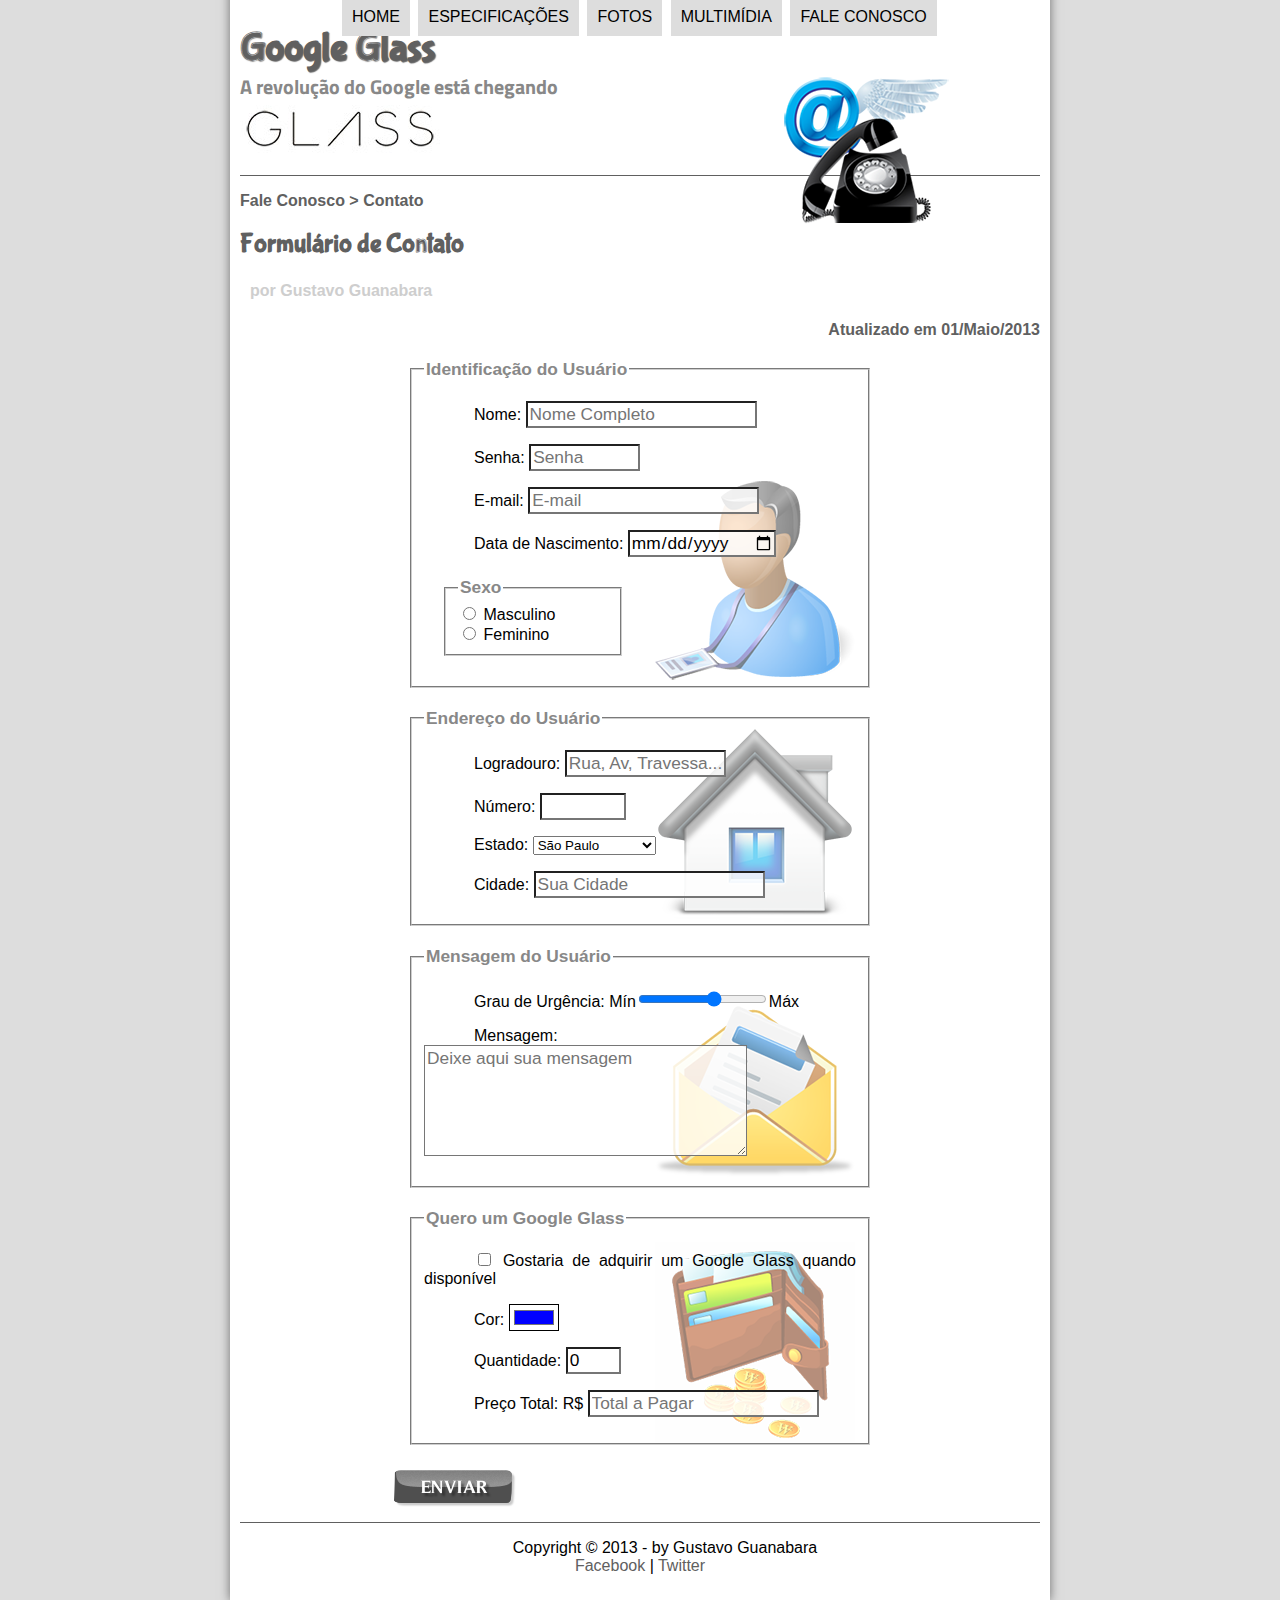
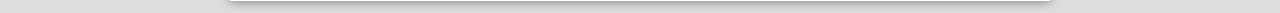
<file: fale-conosco.html>
<!DOCTYPE html>
<html lang="pt-br">

<head>
    <meta charset="UTF-8">
    <meta name="viewport" content="width=device-width, initial-scale=1.0">
    <title>Tudo sobre Google Glass</title>
    <link rel="stylesheet" type="text/css" href="_css/estilo.css">
    <link rel="stylesheet" type="text/css" href="_css/form.css">
    <script src="_javascript/funcoes.js"></script>
    <script>
        function calc_total() {
            var qtd = parseInt(document.getElementById('cQtd').value);
            tot = qtd * 1500;
            document.getElementById('cTot').value = tot;
        }
    </script>
</head>

<body>
    <div id="interface">
        <header id="cabecalho">
            <hgroup>
                <h1>Google Glass</h1>
                <h2>A revolução do Google está chegando</h2>
            </hgroup>
            <img id="icone" src="_imagens/contato.png">
            <nav id="menu">
                <h1>Menu Principal</h1>
                <ul type="disc">
                    <!-- Lista Nao Ordenada  UL || Lista Ordenada OL-->
                    <li onmouseover="mudaFoto('_imagens/home.png')" onmouseout="mudaFoto('_imagens/contato.png')"><a href="index.html">Home</a></li> 
                    <li onmouseover="mudaFoto('_imagens/especificacoes.png')" onmouseout="mudaFoto('_imagens/contato.png')"><a href="specs.html">Especificações</a></li>
                    <li onmouseover="mudaFoto('_imagens/fotos.png')" onmouseout="mudaFoto('_imagens/contato.png')"><a href="fotos.html">Fotos</a></li>
                    <li onmouseover="mudaFoto('_imagens/multimidia.png')" onmouseout="mudaFoto('_imagens/contato.png')"><a href="multimidia.html">Multimídia</a></li>
                    <li onmouseover="mudaFoto('_imagens/contato.png')" onmouseout="mudaFoto('_imagens/contato.png')"><a href="fale-conosco.html">Fale conosco</a></li>
                </ul>
            </nav>
        </header>
        <section id="corpo-full">
            <article id="noticia-principal">
                <header id="cabecalho-artigo">
                    <hgroup>
                        <h3>Fale Conosco > Contato</h3>
                        <h1>Formulário de Contato</h1>
                        <h2>por Gustavo Guanabara</h2>
                        <h3 class="direita">Atualizado em 01/Maio/2013</h3>
                    </hgroup>
                </header>
            </article>
        </section>

        <form method="POST" id="fContato" action="mailto:luis_felipero@hotmail.com" oninput="calc_total();">

        <fieldset id="usuario">
            <legend>Identificação do Usuário</legend>
            <p>
                <label for="cNome">Nome: </label>
                <input type="text" name="tNome" id="cNome" size="20" maxlength="30" placeholder="Nome Completo">
            </p>

            <p>
                <label for="cSenha">Senha: </label>
                <input type="password" name="tSenha" id="cSenha" size="8" maxlength="8" placeholder="Senha">
            </p>
            
            <p>
                <label for="cEmail">E-mail: </label>
                <input type="email" name="tEmail" id="cEmail" size="20" maxlength="30" placeholder="E-mail">
            </p>
            
            <p>
                <label for="tData">Data de Nascimento: </label>
                <input type="date" name="tData" id="cData" placeholder="Data de Nascimento">
            </p>       
            
            <fieldset id="sexo">
                <legend>Sexo</legend>
                <input type="radio" name="tSexo" id="cMasc"> <label for="cMasc">Masculino</label><br>
                <input type="radio" name="tSexo" id="cFem"> <label for="cFem">Feminino</label>
            
            </fieldset>
        </fieldset>

        <fieldset id="endereco">
            
            <legend>Endereço do Usuário</legend>
            
            <p>
                Logradouro: 
                <input type="text" name="tRua" id="cRua" size="13" maxlength="80" placeholder="Rua, Av, Travessa...">
            </p>
            
            <p>
                Número: 
                <input type="number" name="tNum" id="cNum" min="0" max="1999">
            </p>
            
            <p> 
                <label for="cEst">Estado: </label>
                 <select name="tEst" id="cEst">
                     <optgroup label="Região Sudeste">
                        <option value="SP" selected>São Paulo</option>
                        <option value="RJ">Rio de Janeiro</option>
                        <option value="MG">Minas Gerais</option>
                     </optgroup>
                 </select> 
            </p>
            
            <p> 
                <label for="cCid">Cidade: </label>
                <input type="text" name="tCid" id="cCid" maxlength="40" size="20" placeholder="Sua Cidade" list="cidades">

            </p>
            <datalist id="cidades">
                <option value="São Paulo"></option>
                <option value="Osasco"></option>
                <option value="Guarulhos"></option>
            </datalist>
        </fieldset>
        
        <fieldset id="mensagem">
            <legend>Mensagem do Usuário</legend>
            <p>
                <label for="cUrg">Grau de Urgência: </label>
                Mín<input type="range" name="tUrg" id="cUrg" min="0" max="10" step="2">Máx
            </p>
            
            <p>
                <label for="cMsg">Mensagem: </label>
                <textarea name="tMsg" id="cMsg" cols="30" rows="5" placeholder="Deixe aqui sua mensagem"></textarea>
            </p>
            
        </fieldset>
        
        <fieldset id="pedido">
            <legend>Quero um Google Glass</legend>
            <p>
                <input type="checkbox" name="tPed" id="cPed">
                <label for="cPed">Gostaria de adquirir um Google Glass quando disponível</label>
            </p>

            <p>
                <label for="cCor">Cor: </label>
                <input type="color" name="tCor" id="cCor" value="#0000FF"> 
            </p>

            <p>
                <label for="cQtd">Quantidade: </label>
                <input type="number" name="tQtd" id="cQtd" min="0" max="5" value="0">
            </p>

            <p>
                <label for="cTot">Preço Total: R$ </label>
                <input type="text" name="tTot" id="cTot" placeholder="Total a Pagar" readonly>
            </p>
        </fieldset>
        
        <input type="image" name="tEnviar" id="cEnviar" src="_imagens/botao-enviar.png">

    </form>




<footer id="rodape">
    <p>
        Copyright &copy; 2013 - by Gustavo Guanabara <br />
        <a href="http://facebook.com/cursoemvideo" target="_blank">Facebook</a> |
        <a href="http://twitter.com\cursoemvideo" target="_blank">Twitter</a>
    </p>
</footer>
</div>
</body>
</html>
</file>
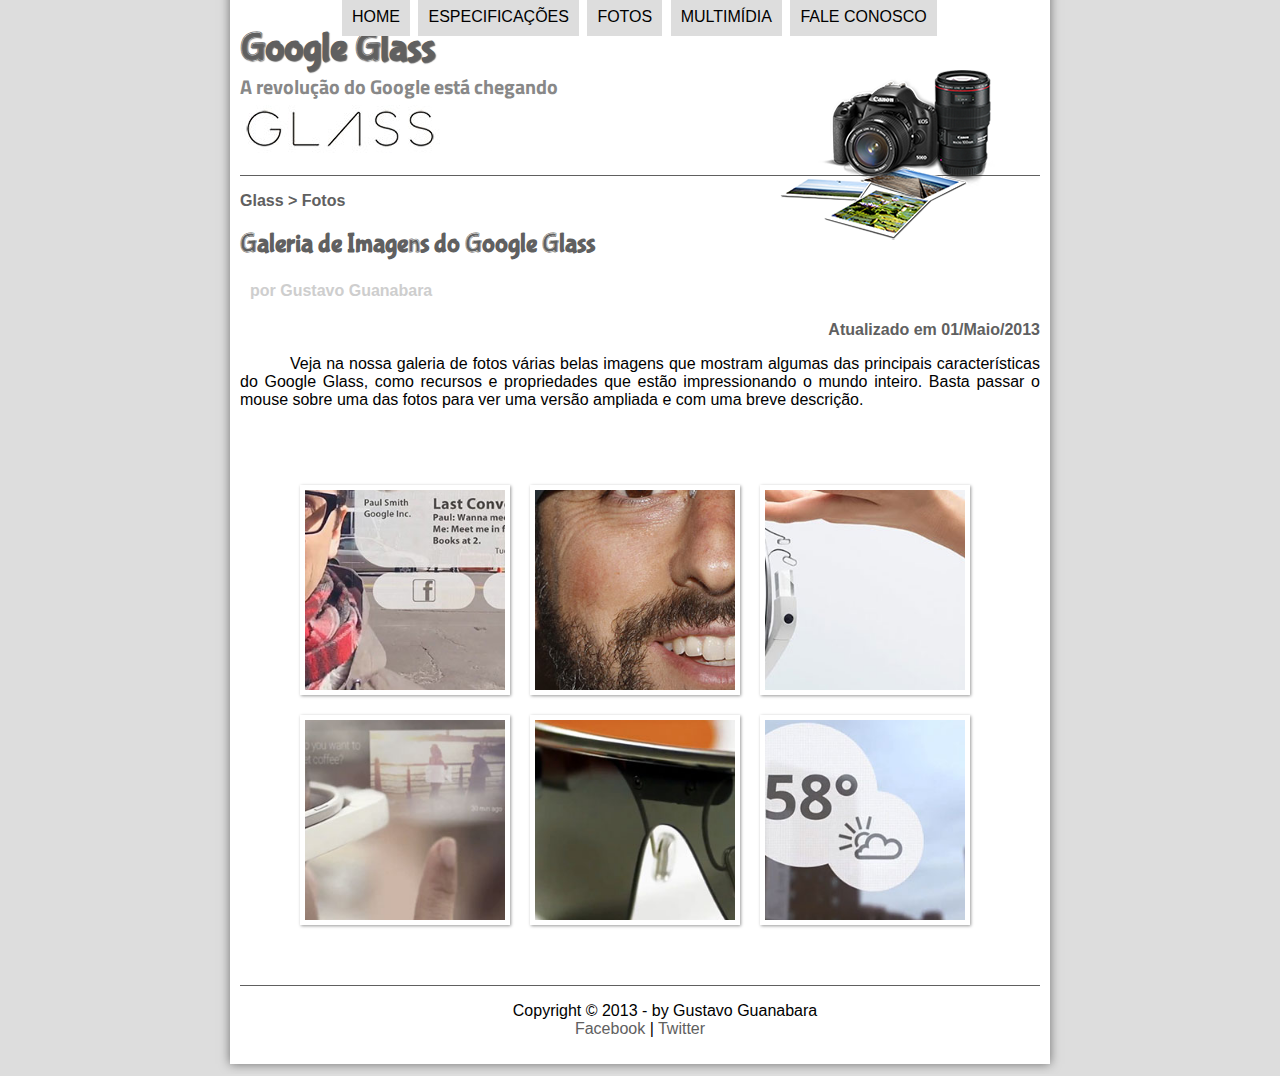
<file: fotos.html>
<!DOCTYPE html>
<html lang="pt-br">

<head>
    <meta charset="UTF-8">
    <meta name="viewport" content="width=device-width, initial-scale=1.0">
    <title>Tudo sobre Google Glass</title>
    <link rel="stylesheet" type="text/css" href="_css/estilo.css">
    <link rel="stylesheet" href="_css/fotos.css">
</head>

<script src="_javascript/funcoes.js"></script>
</script>

<body>
    <div id="interface">
        <header id="cabecalho">
            <hgroup>
                <h1>Google Glass</h1>
                <h2>A revolução do Google está chegando</h2>
            </hgroup>
            <img id="icone" src="_imagens/fotos.png">
            <nav id="menu">
                <h1>Menu Principal</h1>
                <ul type="disc">
                    <!-- Lista Nao Ordenada  UL || Lista Ordenada OL-->
                    <li onmouseover="mudaFoto('_imagens/home.png')" onmouseout="mudaFoto('_imagens/fotos.png')"><a href="index.html">Home</a></li> 
                    <li onmouseover="mudaFoto('_imagens/especificacoes.png')" onmouseout="mudaFoto('_imagens/fotos.png')"><a href="specs.html">Especificações</a></li>
                    <li onmouseover="mudaFoto('_imagens/fotos.png')" onmouseout="mudaFoto('_imagens/fotos.png')"><a href="fotos.html">Fotos</a></li>
                    <li onmouseover="mudaFoto('_imagens/multimidia.png')" onmouseout="mudaFoto('_imagens/fotos.png')"><a href="multimidia.html">Multimídia</a></li>
                    <li onmouseover="mudaFoto('_imagens/contato.png')" onmouseout="mudaFoto('_imagens/fotos.png')"><a href="fale-conosco.html">Fale conosco</a></li>
                </ul>
            </nav>
        </header>
        <section id="corpo-full">
            <article id="noticia-principal">
                <header id="cabecalho-artigo">
                    <hgroup>
                        <h3>Glass > Fotos</h3>
                        <h1>Galeria de Imagens do Google Glass</h1>
                        <h2>por Gustavo Guanabara</h2>
                        <h3 class="direita">Atualizado em 01/Maio/2013</h3>
                    </hgroup>
                </header>


               <p>Veja na nossa galeria de fotos várias belas imagens que mostram algumas das principais características do Google Glass, como recursos e propriedades que estão impressionando o mundo inteiro. Basta passar o mouse sobre uma das fotos para ver uma versão ampliada e com uma breve descrição.</p>

            <ul id="album-fotos">
                <li id="foto01"><span>Agenda e lembretes</span></li>
                <li id="foto02"><span>Sergey Brin usando o Glass</span></li>
                <li id="foto03"><span>Leve e compacto</span></li>
                <li id="foto04"><span>Sensação de uma tela de 50"</span></li>
                <li id="foto05"><span>Vários tipos de lente</span></li>
                <li id="foto06"><span>Informações importantes</span></li>
            </ul> 

            </article>
        </section>

<footer id="rodape">
    <p>
        Copyright &copy; 2013 - by Gustavo Guanabara <br />
        <a href="http://facebook.com/cursoemvideo" target="_blank">Facebook</a> |
        <a href="http://twitter.com\cursoemvideo" target="_blank">Twitter</a>
    </p>
</footer>
</div>
</body>
</html>
</file>
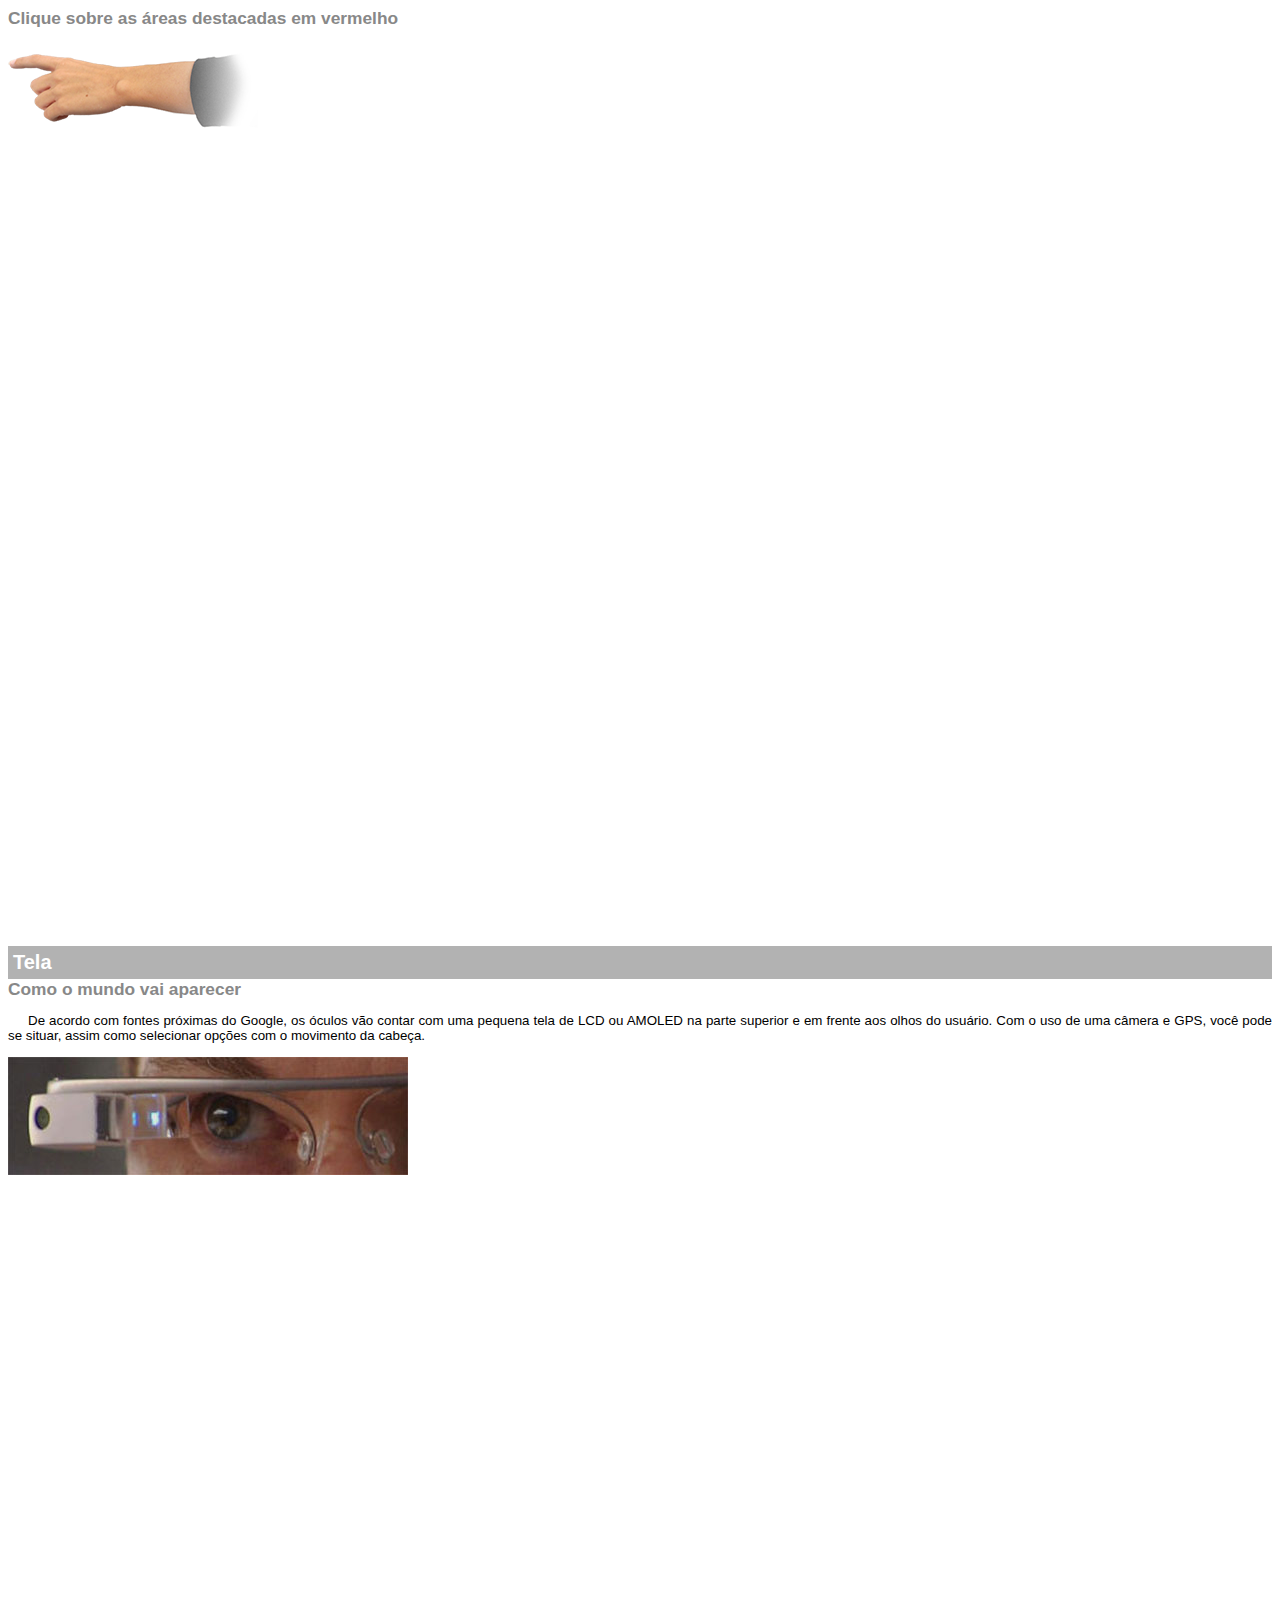
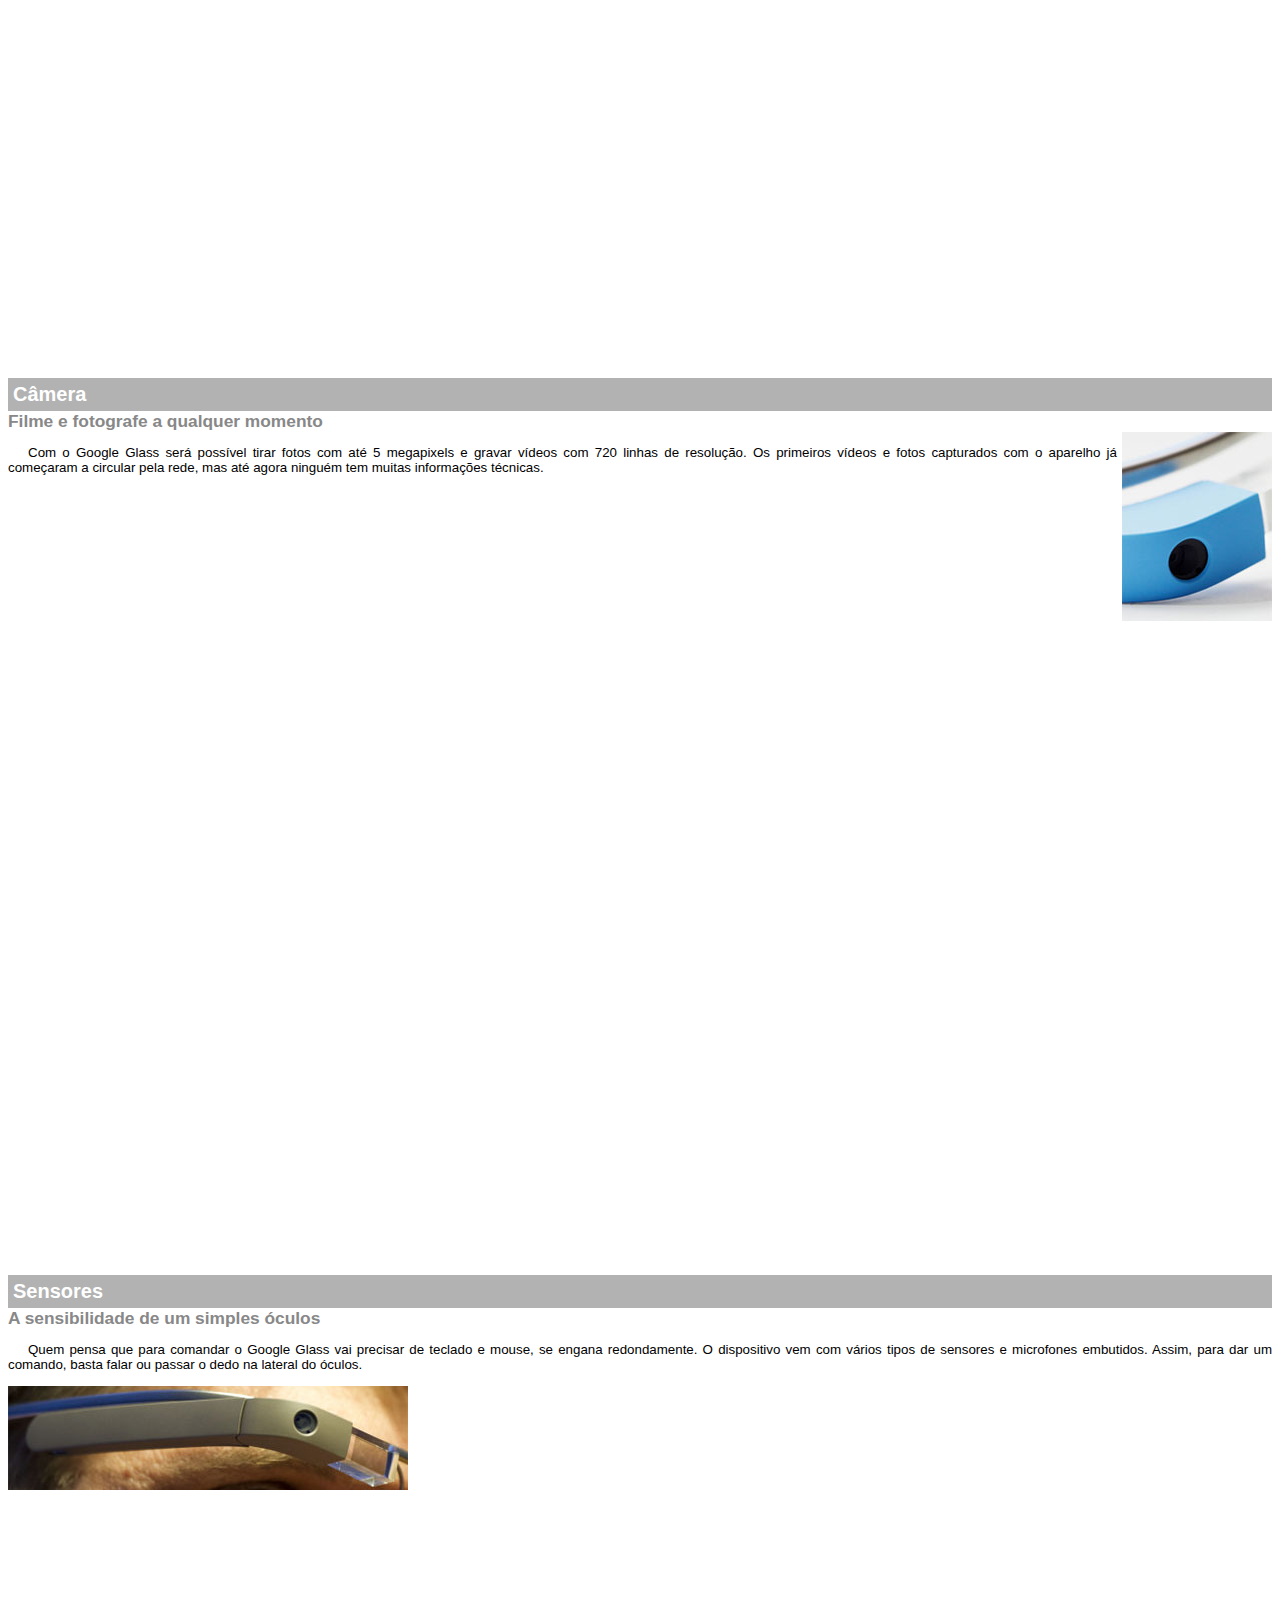
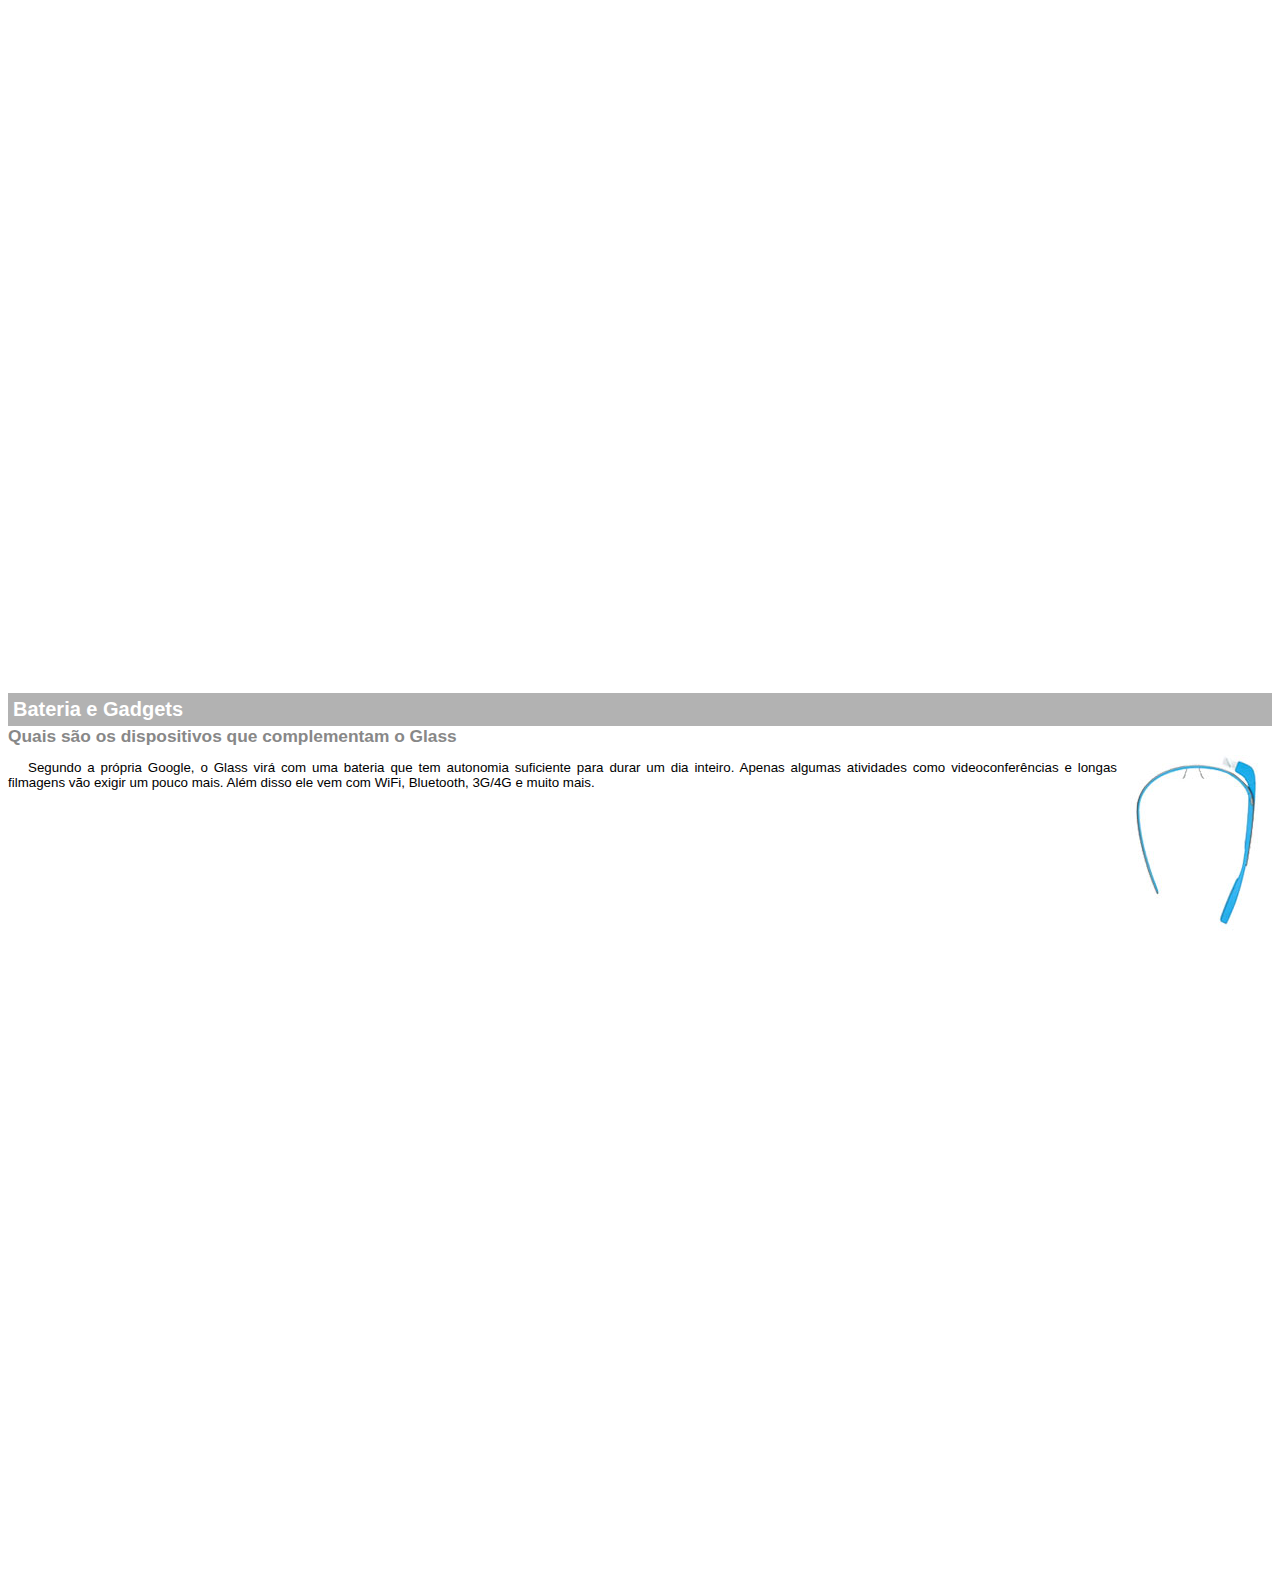
<file: google-glass.html>
<!DOCTYPE html>
<html lang="pt-br">

<head>
    <meta charset="UTF-8">
    <meta name="viewport" content="width=device-width, initial-scale=1.0">
    <title>Informações Sobre Google Glass</title>
    <style>
        body{
            font-family: Arial;
            font-size: 10pt;
        }
        p {
            text-align: justify;
            text-indent: 20px;
        }
        article h1 {
            font-size: 15pt;
            color: #ffffff;
            background-color: rgba(0, 0, 0, .3);
            padding: 5px;
            margin: 0px;
        }
        article h2 {
            font-size: 13pt;
            color: #888888;
            margin: 0px;
        }
        article {
            margin-bottom: 800px;
        }
        img.img-dir {
            display: block;
            float: right;
            margin-left: 5px;
        }
    </style>
</head>

<body>

    <article id="topo">
        <header>
            <h2>Clique sobre as áreas destacadas em vermelho</h2>
        </header>
        <img src="_imagens/mao.png" alt="Mão apontando para esquerda">
    </article>

    <article id="tela">
        <header>
            <h1>Tela</h1>
            <h2>Como o mundo vai aparecer</h2>
        </header>
    <p>De acordo com fontes próximas do Google, os óculos vão contar com uma pequena tela de LCD ou AMOLED na parte superior e em frente aos olhos do usuário. Com o uso de uma câmera e GPS, você pode se situar, assim como selecionar opções com o movimento da cabeça.</p>
    <img src="_imagens/det-tela.jpg" alt="Tela do Google Glass">
    </article>

    <article id="camera">
        <header>
            <h1>Câmera</h1>
            <h2>Filme e fotografe a qualquer momento</h2>
        </header>
        <img src="_imagens/det-camera.jpg" class="img-dir" alt="Camera do Google Glass">
        <p>Com o Google Glass será possível tirar fotos com até 5 megapixels e gravar vídeos com 720 linhas de resolução. Os primeiros vídeos e fotos capturados com o aparelho já começaram a circular pela rede, mas até agora ninguém tem muitas informações técnicas.</p>
    </article>

    <article id="sensores">
        <header>
            <h1>Sensores</h1>
            <h2>A sensibilidade de um simples óculos</h2>
        </header>
        <p>Quem pensa que para comandar o Google Glass vai precisar de teclado e mouse, se engana redondamente. O dispositivo vem com vários tipos de sensores e microfones embutidos. Assim, para dar um comando, basta falar ou passar o dedo na lateral do óculos.</p>
        <img src="_imagens/det-touch.jpg" alt="Sensores do Google Glass">
    </article>

    <article id="gadgets">
        <header>
            <h1>Bateria e Gadgets</h1>
            <h2>Quais são os dispositivos que complementam o Glass</h2>
        </header>
        <img src="_imagens/det-bateria.jpg" class="img-dir" alt="Bateria do Google Glass">
        <p>Segundo a própria Google, o Glass virá com uma bateria que tem autonomia suficiente para durar um dia inteiro. Apenas algumas atividades como videoconferências e longas filmagens vão exigir um pouco mais. Além disso ele vem com WiFi, Bluetooth, 3G/4G e muito mais.</p>
    </article>

</body>
</html>
</file>
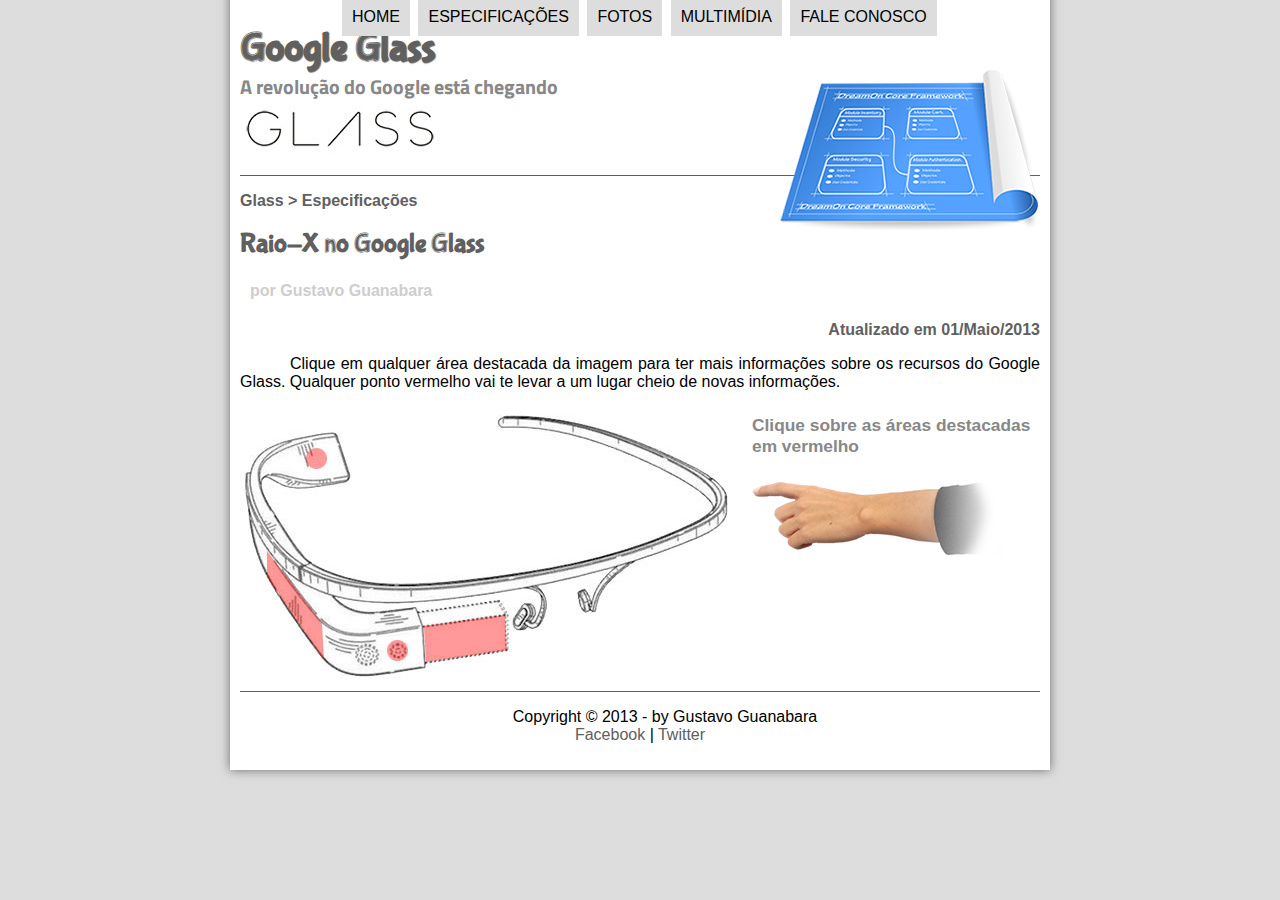
<file: specs.html>
<!DOCTYPE html>
<html lang="pt-br">

<head>
    <meta charset="UTF-8">
    <meta name="viewport" content="width=device-width, initial-scale=1.0">
    <title>Tudo sobre Google Glass</title>
    <link rel="stylesheet" type="text/css" href="_css/estilo.css">
    <link rel="stylesheet" href="_css/specs.css">
</head>

<script src="_javascript/funcoes.js"></script>
</script>

<body>
    <div id="interface">
        <header id="cabecalho">
            <hgroup>
                <h1>Google Glass</h1>
                <h2>A revolução do Google está chegando</h2>
            </hgroup>
            <img id="icone" src="_imagens/especificacoes.png">
            <nav id="menu">
                <h1>Menu Principal</h1>
                <ul type="disc">
                    <!-- Lista Nao Ordenada  UL || Lista Ordenada OL-->
                    <li onmouseover="mudaFoto('_imagens/home.png')" onmouseout="mudaFoto('_imagens/especificacoes.png')"><a href="index.html">Home</a></li> 
                    <li onmouseover="mudaFoto('_imagens/especificacoes.png')" onmouseout="mudaFoto('_imagens/especificacoes.png')"><a href="specs.html">Especificações</a></li>
                    <li onmouseover="mudaFoto('_imagens/fotos.png')" onmouseout="mudaFoto('_imagens/especificacoes.png')"><a href="fotos.html">Fotos</a></li>
                    <li onmouseover="mudaFoto('_imagens/multimidia.png')" onmouseout="mudaFoto('_imagens/especificacoes.png')"><a href="multimidia.html">Multimídia</a></li>
                    <li onmouseover="mudaFoto('_imagens/contato.png')" onmouseout="mudaFoto('_imagens/especificacoes.png')"><a href="fale-conosco.html">Fale conosco</a></li>
                </ul>
            </nav>
        </header>
        <section id="corpo-full">
            <article id="noticia-principal">
                <header id="cabecalho-artigo">
                    <hgroup>
                        <h3>Glass > Especificações</h3>
                        <h1>Raio-X no Google Glass</h1>
                        <h2>por Gustavo Guanabara</h2>
                        <h3 class="direita">Atualizado em 01/Maio/2013</h3>
                    </hgroup>
                </header>
                       
            <p>Clique em qualquer área destacada da imagem para ter mais informações sobre os recursos do Google Glass. Qualquer ponto vermelho vai te levar a um lugar cheio de novas informações.</p>

            <section id="conteudo">
                <img src="_imagens/glass-esquema-marcado.jpg" usemap="#meumapa">
                <map name="meumapa">
                    <area shape="rect" coords="179,202,270,260" href="google-glass.html#tela" target="janela">
                    <area shape="circle" coords="158,243,12" href="google-glass.html#camera" target="janela">
                    <area shape="circle" coords="73,52,12" href="google-glass.html#gadgets" target="janela">
                    <area shape="poly" coords="28,143,83,216,84,249,27,169" href="google-glass.html#sensores" target="janela">
                </map>
                <iframe src="google-glass.html" name="janela" id="frame-spec"></iframe>
            </section>
            
        </article>
        </section>



<footer id="rodape">
    <p>
        Copyright &copy; 2013 - by Gustavo Guanabara <br />
        <a href="http://facebook.com/cursoemvideo" target="_blank">Facebook</a> |
        <a href="http://twitter.com\cursoemvideo" target="_blank">Twitter</a>
    </p>
</footer>
</div>
</body>
</html>
</file>
<file: _css/estilo.css>
@charset "UTF-8";
@import url("http://fonts.googleapis.com/css?family=Titillium+Web");
@font-face {
    font-family: 'FonteLogo';
    src: url("../_fonts/bubblegum-sans-regular.otf");
}

body {
    font-family: Arial, sans-serif;
    background-color: #dddddd;
    color: rgba(0, 0, 0, 1);
}

div#interface{
    width: 800px;
    background-color: #ffffff;
    margin: -20px auto 10px auto;
    box-shadow: 0px 0px 10px rgba(0, 0, 0, .5);
    padding: 10px;
}

p {
    text-align: justify;
    text-indent: 50px;
}

a {
    color: #606060;
    text-decoration: none;
}

a:hover {
    text-decoration: underline;
}

header#cabecalho {
    border-bottom: 1px #606060 solid;
    height: 150px;
    background: url("../_imagens/glass-logo-peq.jpg") no-repeat 0px 80px;
}

header#cabecalho h1 {
    font-family: 'FonteLogo', sans-serif; 
    font-size: 30pt;
    color: #606060;
    text-shadow: 1px 1px 1px rgba(0, 0, 0, .6);
    padding: 0px;
    margin-bottom: 0px;
}

header#cabecalho h2 {
    font-family: 'Titillium Web', sans-serif;
    color: #888888;
    font-size: 15pt;
    padding: 0px;
    margin-top: 0px;
}

header#cabecalho img#icone {
    position: absolute;
    left: 780px;
    top: 70px;
}

/* Formatação de imagens com legendas */
figure.foto-legenda {
    position: relative;
    border: 8px solid white;
    box-shadow: 1px 1px 4px black;
}

figure.foto-legenda img {
    width: 100%;
    height: 100%;
}

figure.foto-legenda figcaption {
    opacity: 0;
    position: absolute;
    top: 0px;
    background-color: rgba(0, 0, 0,.4);
    color: white;
    width: 100%;
    height: 100%;
    padding: 10px;
    box-sizing: border-box;
    transition: opacity 1s;
}

figure.foto-legenda:hover figcaption{
    opacity: 1;
}

nav#menu {
    display: block;
}

/* Formatação do menu */
nav#menu ul{
    list-style: none;
    text-transform: uppercase;
    position: absolute;
    top: -20px;
    left: 300px;
}

nav#menu li {
    display: inline-block; /* itens do menu na mesma linha*/
    background-color: #dddddd;
    padding: 10px;
    margin: 2px;
    transition: background-color 1s;
}

nav#menu li:hover{
    background-color: #606060;
}

nav#menu h1{
    display: none;
}

nav#menu a {
    color: #000000;
    text-decoration: none;
}

nav#menu a:hover {
    color: #ffffff;   
}

section#corpo {
    display: block;
    width: 430px;
    float: left;
    border-right: 1px solid #606060;
    padding-right: 15px;
}

article#noticia-principal h2 {
    font-size: 12pt;
    color: #606060;
    background-color: #dddddd;
    padding: 5px 0px 5px 10px;
    margin: 10px 0px 10px 0px;
}

header#cabecalho-artigo h1 {
    font-family: 'FonteLogo', sans-serif;
    font-size: 20pt;
    color: #606060;
}

header#cabecalho-artigo h2 {
    font-size: 12pt;
    color: #cecece;
    background-color: #ffffff;
    margin: 0px;
}

header#cabecalho-artigo h3 {
    font-size: 12pt;
    color: #606060;
}

.direita {
    text-align: right;
}

table#tabelaspec {
    border: 1px solid #606060;
    border-spacing: 0px;
    margin-left: auto;
    margin-right: auto;
}

table#tabelaspec td {
    border: 1px solid #606060;
    padding: 10px;
    text-align: center;
    vertical-align: middle;
}

table#tabelaspec td.columnLeft {
    color: #ffffff;
    background-color: #606060;
    vertical-align: top;
    font-weight: bold;
}

table#tabelaspec td.columnRight {
    background-color: #cecece;
}

table#tabelaspec caption {
    color: #888888;
    font-size: 13pt;
    font-weight: bolder;
}

table#tabelaspec caption span {
    display: block;
    float: right;
    color: #000000;
    font-size: 8pt;
    margin-top: 10px;
    box-shadow: 2px 2px 2px rgba(0, 0, 0, .5);
}

aside#lateral {
    display: block;
    width: 320px;
    float: right;
    background-color: #dddddd;
    padding: 10px;
    margin-top: 10px;
    box-shadow: 2px 2px 2px rgba(0, 0, 0, .5);
}

aside#lateral h1 {
    font-family: 'FonteLogo', sans-serif;
    font-size: 20pt;
    color: #606060;
    margin-top: 0px;
}

aside#lateral h2 {
    background-color: #606060;
    font-size: 13pt;
    color: #ffffff;
    padding: 5px;
}

video#filme {
    display: block;
    position: relative;
    width: 430px;
    height: 280px;
    margin: 5px;
}

video#filme2 {
    display: block;
    position: relative;
    width: 320px;
}

footer#rodape {
    clear: both;
    border-top: 1px solid #606060;
}

footer#rodape p {
    text-align: center;
}
</file>
<file: _css/form.css>
@charset "UTF-8";

form {
    width: 500px;
    margin: auto;
}

input, textarea {
    font-family: sans-serif;
    font-weight: normal;
    font-size: 13pt;
    background-color: rgba(255, 255, 255, .8);
}

input:hover , textarea:hover {
    background-color: #dddddd;
}

legend {
    color: #888888;
    font-weight: bold;
    font-family: sans-serif;
    font-size: 13pt;
}

fieldset {
    border-color: #cecece;
    margin: 20px;
}

fieldset#sexo {
    width: 150px;
}

fieldset#usuario {
    background: url(../_imagens/icone-contato.png) no-repeat 95% 95%;
}

fieldset#endereco {
    background: url(../_imagens/icone-endereco.png) no-repeat 95% 95%;
}

fieldset#mensagem {
    background: url(../_imagens/icone-mensagem.png) no-repeat 95% 95%;
}

fieldset#pedido {
    background: url(../_imagens/icone-pagamento.png) no-repeat 95% 95%;
}
</file>
<file: _css/fotos.css>
@charset "UTF-8";

ul#album-fotos {
    width: 700px;
    margin: 0 auto;
    padding: 50px;
    overflow: hidden;
    list-style: none;
}

ul#album-fotos li {
    float: left;
    width: 200px;
    height: 200px;
    margin: 10px;
    border: 5px solid #ffffff;
    background-color: #ffffff;
    box-shadow: 1px 1px 3px rgba(0, 0, 0, .4);
}

ul#album-fotos li span {
    opacity: 0;
    color: #ffffff;
    text-shadow: 1px 1px 1px #000000;
    background-color: rgba(0, 0, 0, .3);
    font-size: 9pt;
    line-height: 370px;
    padding: 5px;
}

ul#album-fotos li:hover span {
    opacity: 1;
}

ul#album-fotos li:hover {
    transform: scale(1.5);
    transition: all .4s ease-in;
}

ul#album-fotos li#foto01 {
    background: url('../_imagens/galeria-01.jpg') no-repeat;
    background-position: 50% 50%;
    background-size: 400px 400px;
    background-color: #ffffff;
}

ul#album-fotos li#foto01:hover {
    background-position: 0px 0px;
    background-size: 200px 200px;
}

ul#album-fotos li#foto02 {
    background: url('../_imagens/galeria-02.jpg') no-repeat;
    background-position: 50% 50%;
    background-size: 400px 400px;
    background-color: #ffffff;
}

ul#album-fotos li#foto02:hover {
    background-position: 0px 0px;
    background-size: 200px 200px;
}

ul#album-fotos li#foto03 {
    background: url('../_imagens/galeria-03.jpg') no-repeat;
    background-position: 50% 50%;
    background-size: 400px 400px;
    background-color: #ffffff;
}

ul#album-fotos li#foto03:hover {
    background-position: 0px 0px;
    background-size: 200px 200px;
}

ul#album-fotos li#foto04 {
    background: url('../_imagens/galeria-04.jpg') no-repeat;
    background-position: 50% 50%;
    background-size: 400px 400px;
    background-color: #ffffff;
}

ul#album-fotos li#foto04:hover {
    background-position: 0px 0px;
    background-size: 200px 200px;
}

ul#album-fotos li#foto05 {
    background: url('../_imagens/galeria-05.jpg') no-repeat;
    background-position: 50% 50%;
    background-size: 400px 400px;
    background-color: #ffffff;
}

ul#album-fotos li#foto05:hover {
    background-position: 0px 0px;
    background-size: 200px 200px;
}

ul#album-fotos li#foto06 {
    background: url('../_imagens/galeria-06.jpg') no-repeat;
    background-position: 50% 50%;
    background-size: 400px 400px;
    background-color: #ffffff;
}

ul#album-fotos li#foto06:hover {
    background-position: 0px 0px;
    background-size: 200px 200px;
}
</file>
<file: _css/specs.css>
@charset "UTF-8";

section#conteudo {
    width: 1000px;
    margin: auto;
}

iframe#frame-spec {
    width: 305px;
    height: 280px;
    border: none;
    overflow: hidden;
}

iframe#frame-spec::-wlebkit-scrollbar {
    display: none;
}
</file>
